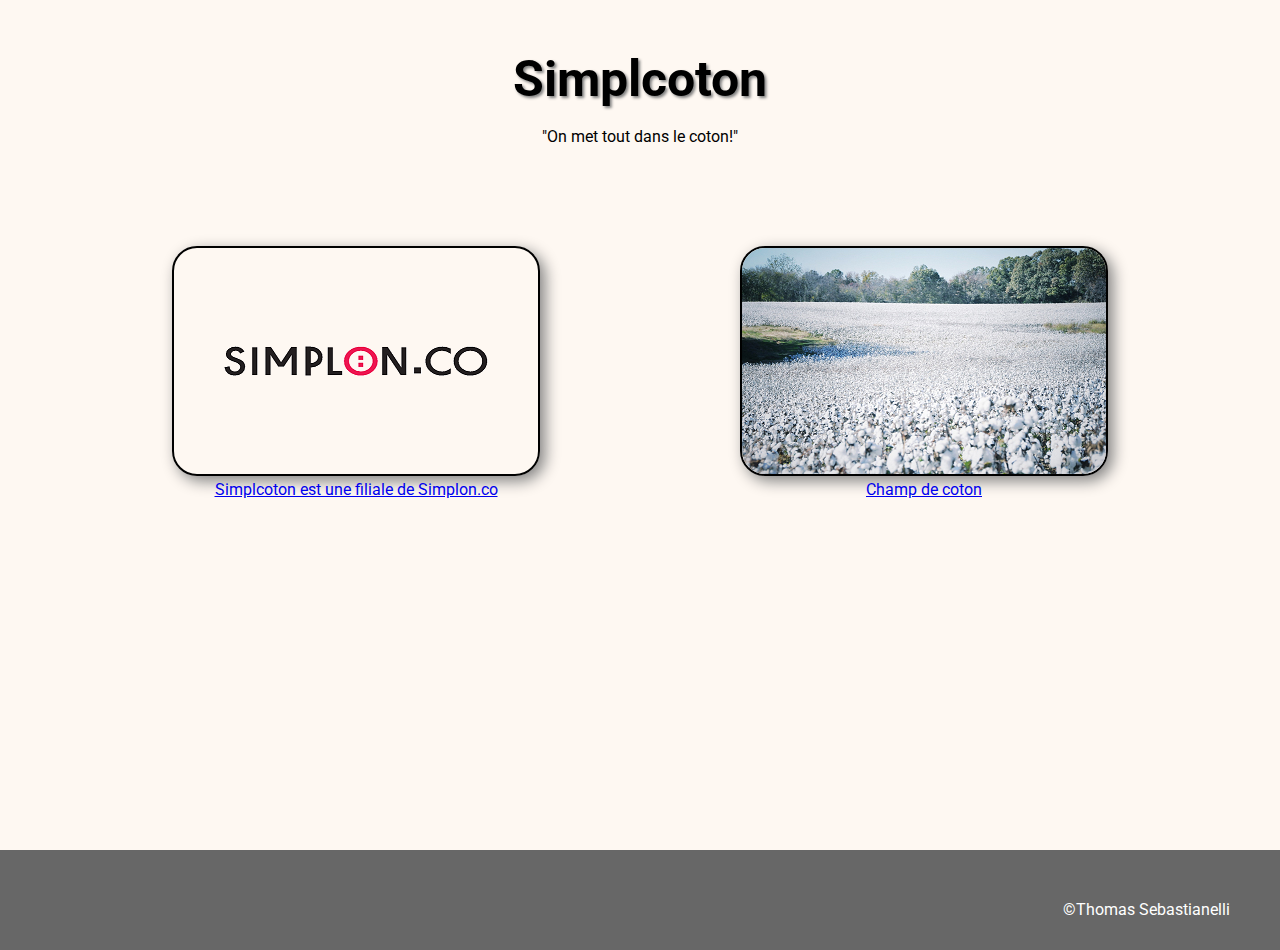
<file: soft like cotton/index.html>
<!DOCTYPE html>
	<html>
		<head>
			<link href="https://fonts.googleapis.com/css?family=Roboto" rel="stylesheet">
			<link rel="stylesheet" type="text/css" href="stylesoftlikecotton.css">
			<meta charset="utf-8">
			<title>Simplcoton</title>
		</head>
		<body>
			<div id="main">
				
					<div class="header">
						<header>
							<h1>Simplcoton</h1>
							<br/>
							<p>"On met tout dans le coton!"</p>
						</header>
					</div>
				
				<div id="contenu">
					<div class="photo">
						<a href="img/simplon.png">
							<img src="img/simplon2.png" onmouseover="this.src='img/simplon3.png'" onmouseout="this.src='img/simplon2.png'";>
						</a>
						
						<a href="https://simplon.co/" target="blank"><p> Simplcoton est une filiale de Simplon.co</p></a>
					
					</div>

					<div class="photo">
						<a href="img/champs.png">
							<img src="img/champs2.png" onmouseover="this.src='img/champs3.png'" onmouseout="this.src='img/champs2.png'";>
						</a>
						
						<a href="https://fr.wikipedia.org/wiki/Coton" target="blank"><p>Champ de coton</p>
						</a>
						
					</div>
				
				</div>
				
				<footer>
					<p id="nom">&copy;Thomas Sebastianelli</p>
				</footer>
	
			</div>
		</body>
	</html>
</file>
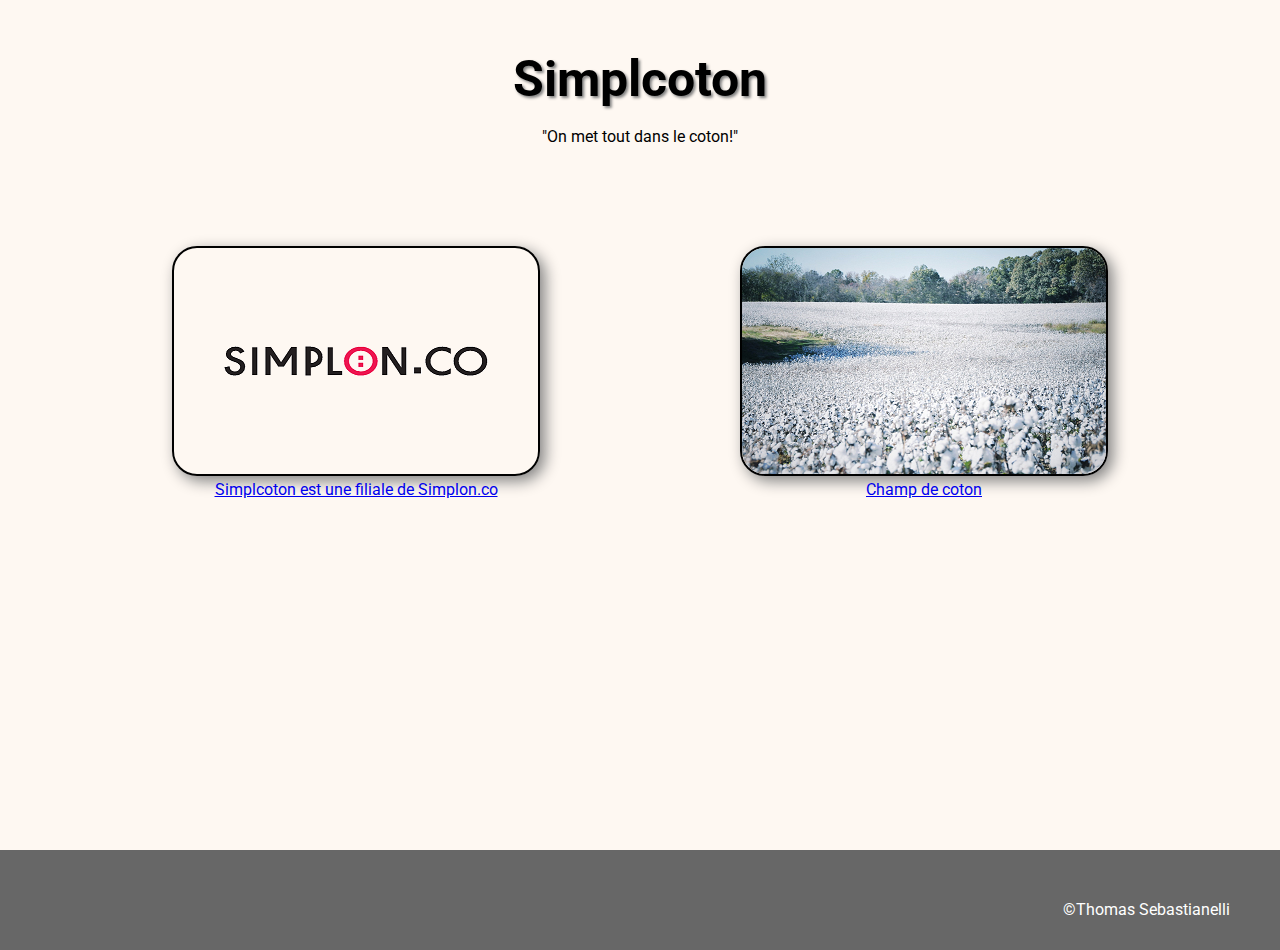
<file: soft like cotton/softlikecotton.html>
<!DOCTYPE html>
	<html>
		<head>
			<link href="https://fonts.googleapis.com/css?family=Roboto" rel="stylesheet">
			<link rel="stylesheet" type="text/css" href="stylesoftlikecotton.css">
			<meta charset="utf-8">
			<title>Simplcoton</title>
		</head>
		<body>
			<div id="main">
				
					<div class="header">
						<header>
							<h1>Simplcoton</h1>
							<br/>
							<p>"On met tout dans le coton!"</p>
						</header>
					</div>
				
				<div id="contenu">
					<div class="photo">
						<a href="img/simplon.png">
							<img src="img/simplon2.png" onmouseover="this.src='img/simplon3.png'" onmouseout="this.src='img/simplon2.png'";>
						</a>
						
						<a href="https://simplon.co/" target="blank"><p> Simplcoton est une filiale de Simplon.co</p></a>
					
					</div>

					<div class="photo">
						<a href="img/champs.png">
							<img src="img/champs2.png" onmouseover="this.src='img/champs3.png'" onmouseout="this.src='img/champs2.png'";>
						</a>
						
						<a href="https://fr.wikipedia.org/wiki/Coton" target="blank"><p>Champ de coton</p>
						</a>
						
					</div>
				
				</div>
				
				<footer>
					<p id="nom">&copy;Thomas Sebastianelli</p>
				</footer>
	
			</div>
		</body>
	</html>
</file>
<file: soft like cotton/stylesoftlikecotton.css>
*{
	margin: 0;
	padding: 0;
}

body,html{height: 100%;}

body{
	background-color: #FEF8F2;
	text-align: center;
	font-family: 'Roboto', sans-serif;
}

#main{

max-width:100%;
min-height:100%;
margin:0 auto;
position:relative;

}


.header{
	margin-top: 50px;
	position: center;

}

h1{
	font-size: 50px;
	text-shadow: 2px 2px 3px grey;
	animation-duration: 2s;
	animation-name: slidein;

}

@keyframes slidein{
	from {
		margin-left: 100%;
		width: 200%;
	}
	to {
		margin-left: 0%;
		width: 100%;
	}
	50% {
  margin-left: 50%;
  width: 150%;
}
}


#contenu{
	display: flex;
	justify-content: center;
	flex-wrap: nowrap;
}

img{
	border: 2px black solid;
	border-radius: 25px;
	box-shadow: 5px 5px 15px grey;
}


.photo{
	margin: 100px;

}

.test{
	font-size: 100px
}

footer{
	background-color: #676767;
	position: absolute;
	bottom:0;
	width:100%;
	padding-top:50px;
	height:50px;
	text-align: right;
	color: #fff;

}

#nom{
	float: right;
	margin-right: 50px;
}
</file>
